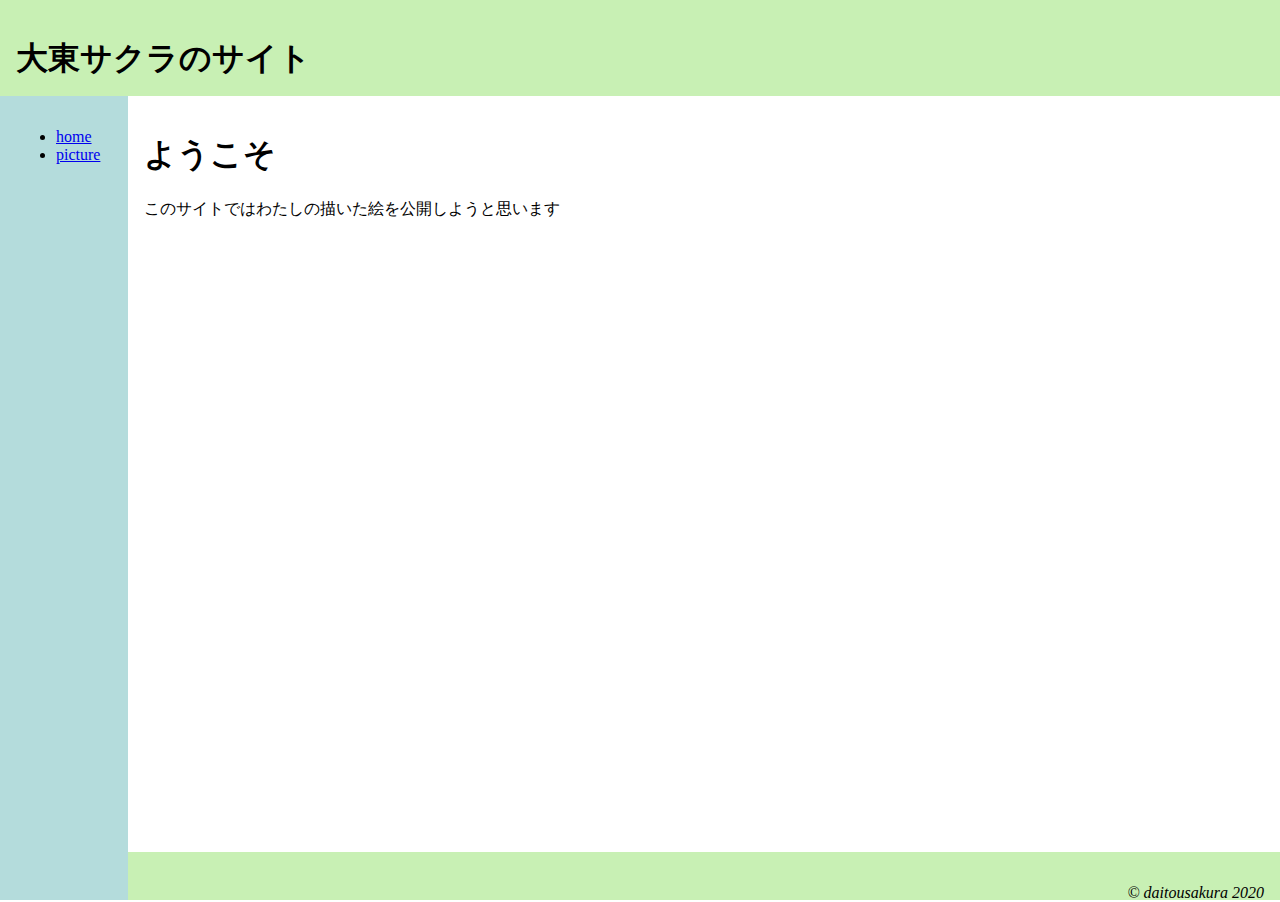
<file: index.html>
<!DOCTYPE html>
<html lang="ja" dir="ltr">
  <head>
    <meta charset="utf-8">
    <link rel="stylesheet" href="web.css">
    <title>大東サクラのサイト</title>
  </head>
  <body><div class="main">
    <header><h1>大東サクラのサイト</h1></header>
    <section><h1>ようこそ</h1><p>このサイトではわたしの描いた絵を公開しようと思います</p></section>
    <aside><ul><li><a href="index.html">home</a></li><li><a href="picture.html">picture</a></li></ul></aside>
    <footer><address><p>© daitousakura 2020</p></address></footer>
  </div></body>
</html>
</file>
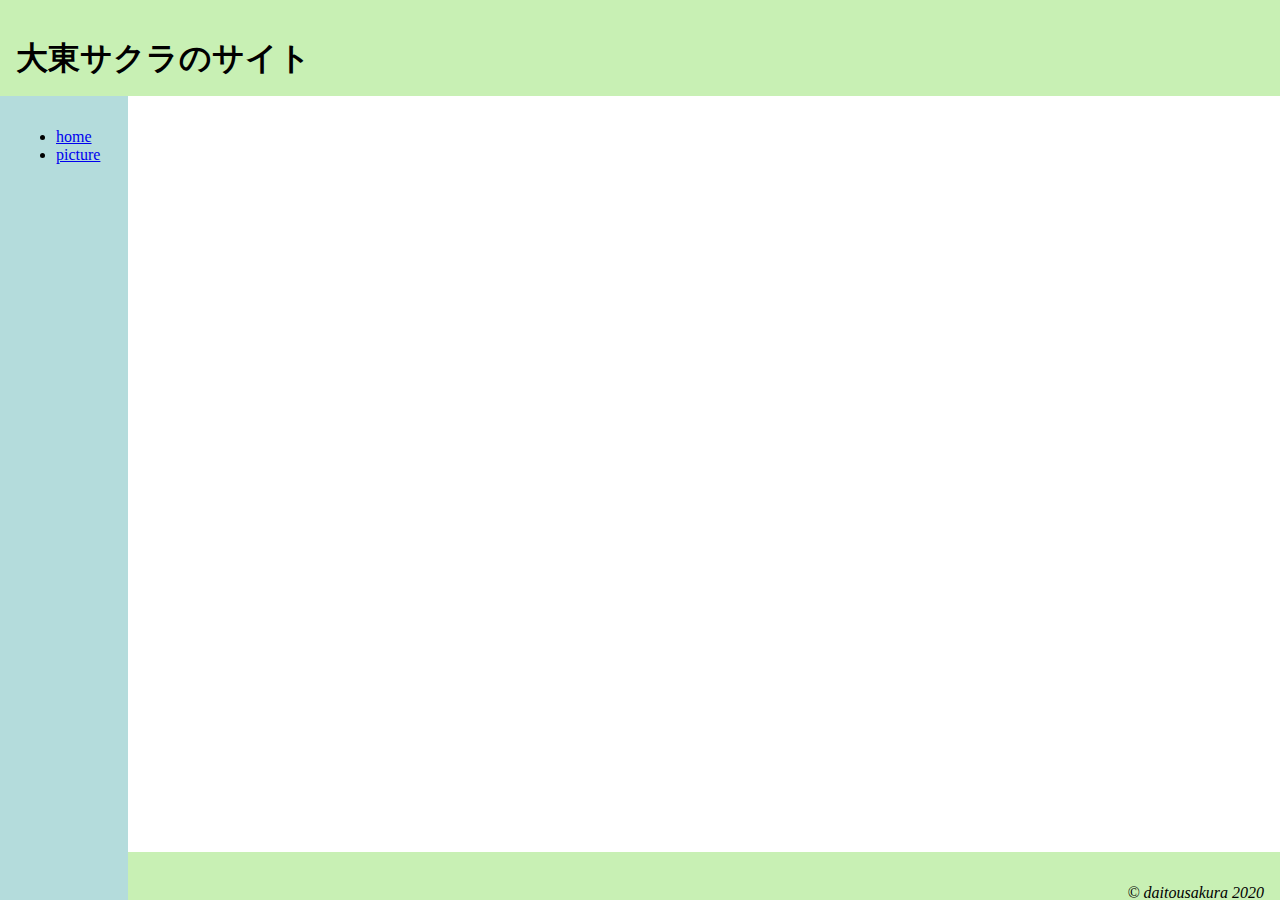
<file: picture.html>
<!DOCTYPE html>
<html lang="ja" dir="ltr">
  <head>
    <meta charset="utf-8">
    <link rel="stylesheet" href="web.css">
    <title>picture</title>
  </head>
  <body><div class="main">
    <header><h1>大東サクラのサイト</h1></header>
    <section></section>
    <aside><ul><li><a href="index.html">home</a></li><li><a href="picture.html">picture</a></li></ul></aside>
    <footer><address><p>© daitousakura 2020</p></address></footer>
  </div></body>
</html>
</file>
<file: web.css>
@charset "UTF-8";

body { margin: 0px }
.main { display: grid; width: 100vw; height: 100vh;
        grid-template-areas: "a a" "b c" "b d";
        grid-template-columns: 8em 1fr;
        grid-template-rows: 6em 1fr 3em }
header { grid-area: a; background: rgb(200,240,180); padding: 1em }
aside  { grid-area: b; background: rgb(180,220,220); padding: 1em }
section { grid-area: c; background: rgb(255,255,255); padding: 1em}
footer { grid-area: d; background: rgb(200,240,180); padding: 1em}
address{ text-align: right }
</file>
